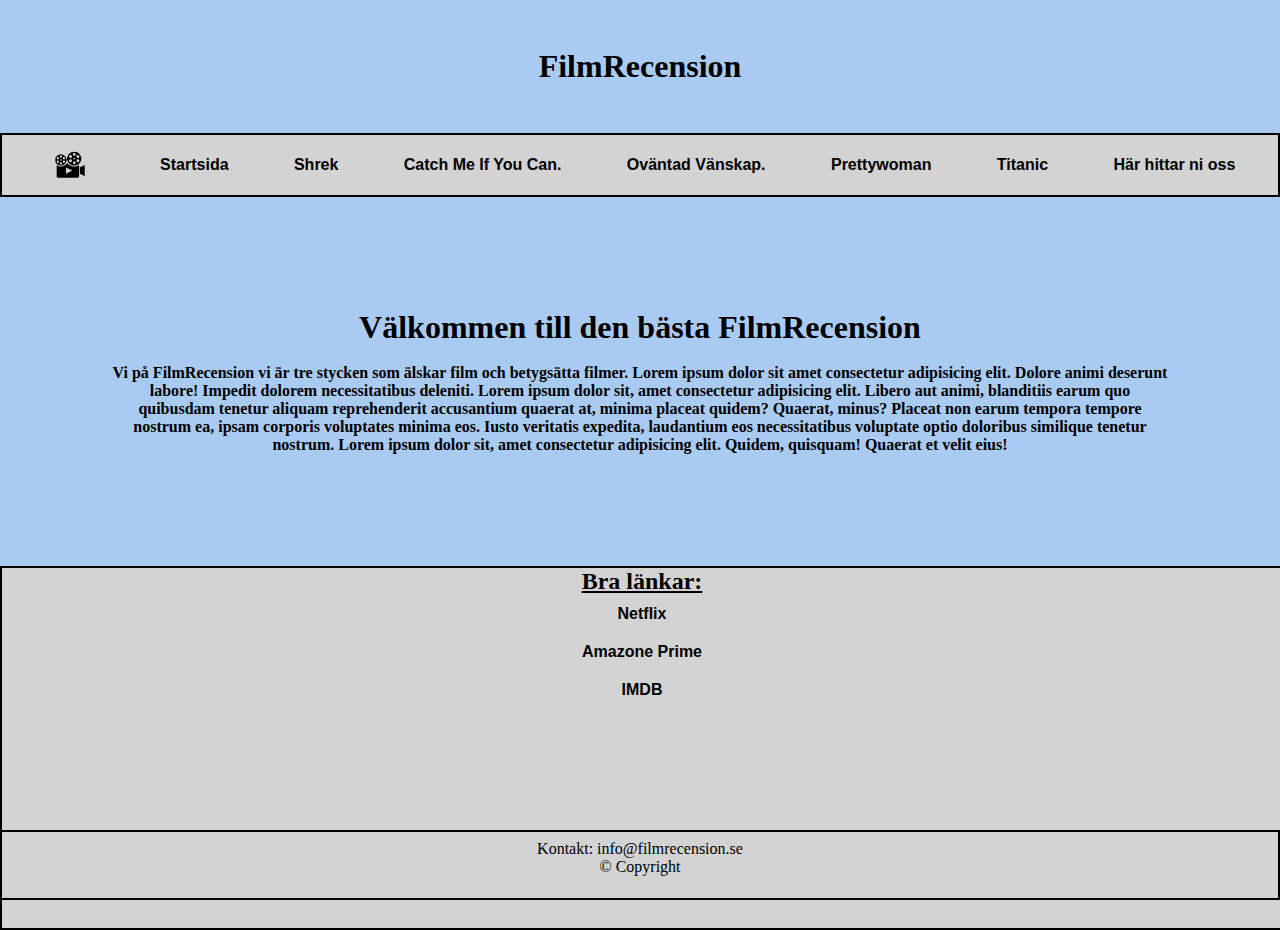
<file: index.html>
<!DOCTYPE html>
<html lang="en">

<head>
    <meta charset="UTF-8">
    <meta name="viewport" content="width=device-width, initial-scale=1.0">
    <meta http-equiv="X-UA-Compatible" content="ie=edge">
    <title>Film</title>
    <link rel="stylesheet" href="css/style.css">
</head>


<body>
    <header> <H4 class="name">FilmRecension</H4> </header>

    <nav class="nav">
        <img class="logo" src="img/logo.png" alt="logo">
        <a href="index.html">Startsida</a>
        <a href="html/Shrek.html">Shrek</a>
        <a href="html/Catch.html">Catch Me If You Can.</a>
        <a href="html/Oväntad.html">Oväntad Vänskap.</a>
        <a href="html/prettywomen.html">Prettywoman</a>
        <a href="html/titanic.html">Titanic</a>
        <a href="https://www.hitta.se/kartan!~59.33231,18.05283,14z/tr!i=gpvmPsQ2/search!i=ikqqquxxy!q=V%C3%A4stra%20J%C3%A4rnv%C3%A4gsgatan%2021%20111%2064%20Stockholm!t=single!st=cmp!ai=ikqqquxxy!aic=59.33231:18.05283?search=V%C3%A4stra%20J%C3%A4rnv%C3%A4gsgatan%2021%20111%2064%20Stockholm&st=single&sst=cmp&sids=ikqqquxxy&srb=0" target="_blank">Här hittar ni oss</a>

    </nav>
    <div class="div1">
        <h1>Välkommen till den bästa FilmRecension</h1>
        <br>
        <h4> 
            Vi på FilmRecension vi är tre stycken som älskar film och betygsätta filmer. Lorem ipsum dolor sit amet consectetur adipisicing elit. 
            Dolore animi deserunt labore! Impedit dolorem necessitatibus deleniti. Lorem ipsum dolor sit, amet consectetur adipisicing elit. Libero aut animi, blanditiis earum quo quibusdam tenetur aliquam reprehenderit accusantium quaerat at, minima placeat quidem? Quaerat, minus? Placeat non earum tempora tempore nostrum ea, ipsam corporis voluptates minima eos. 
            Iusto veritatis expedita, laudantium eos necessitatibus voluptate optio doloribus similique tenetur nostrum.            Lorem ipsum dolor sit, amet consectetur adipisicing elit. Quidem, quisquam! Quaerat et velit eius!
        </h4>
    </div>
    <div class="SajtTips">
        <p class="links">Bra länkar:</p>
        <a href="https://www.netflix.com/se/" target="_blank">Netflix</a>
        <a href="https://www.primevideo.com/" target="_blank">Amazone Prime</a>
        <a href="https://www.imdb.com/" target="_blank">IMDB</a>
    </div>

    <footer>
        
        <p >Kontakt: info@filmrecension.se</p>
      
        <p>© Copyright</p>
       

    </footer>
    

</body>

</html>
</file>
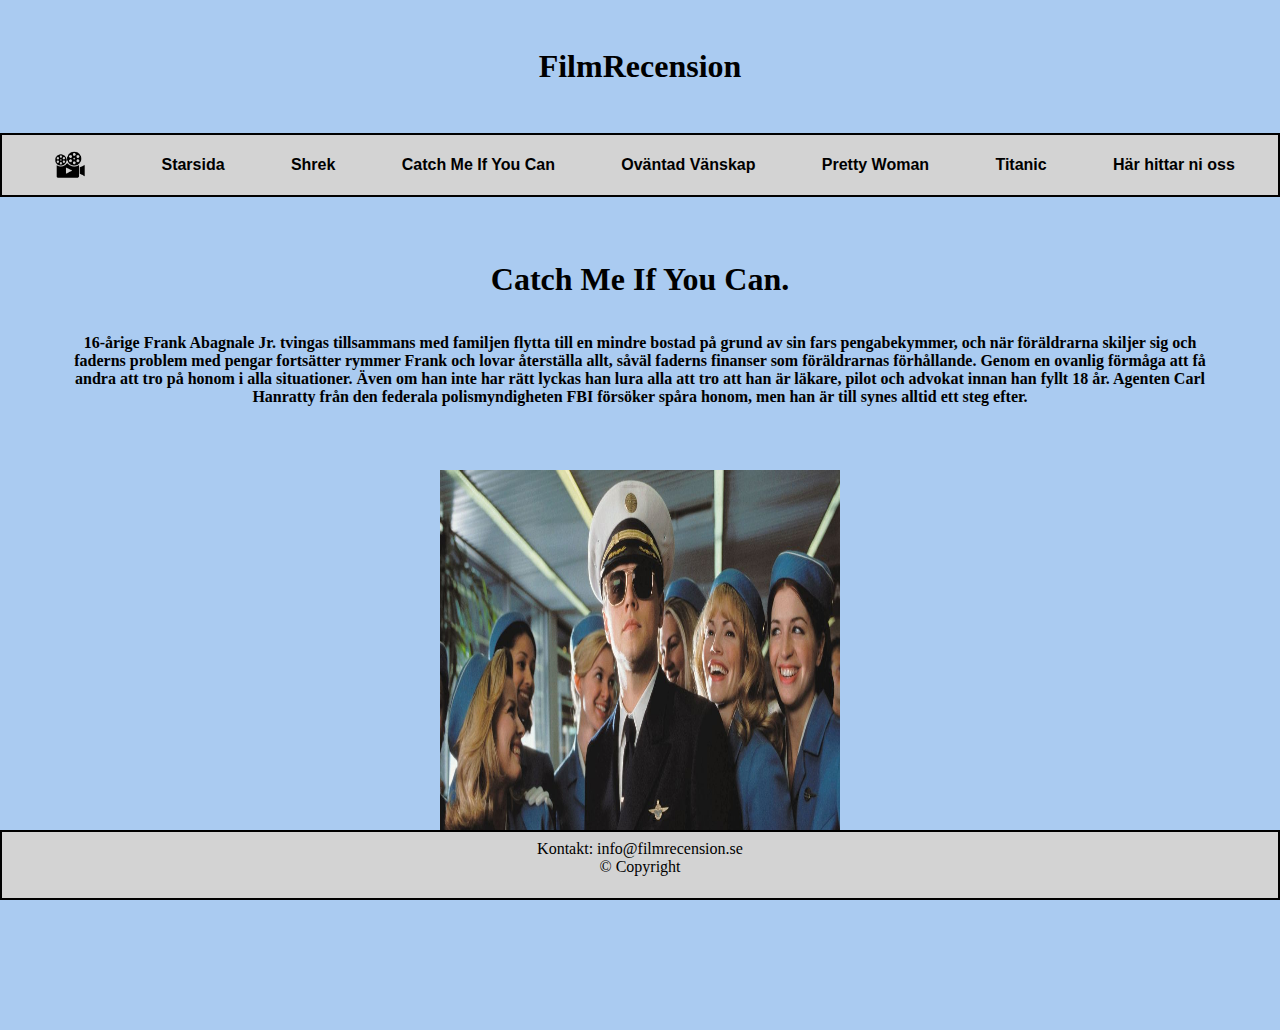
<file: html/Catch.html>
<!DOCTYPE html>
<html lang="en">

<head>
    <meta charset="UTF-8">
    <meta http-equiv="X-UA-Compatible" content="IE=edge">
    <meta name="viewport" content="width=device-width, initial-scale=1.0">
    <link rel="stylesheet" href="../css/style.css">
    <title>Catch Me If You Can</title>
</head>

<body>
    <header>
        <H4 class="name">FilmRecension</H4>
    </header>
    <nav>
        <img class="logo" src="../img/logo.png" alt="logo">
        <a href="../index.html">Starsida</a>
        <a href="Shrek.html">Shrek</a>
        <a href="Catch.html">Catch Me If You Can </a>
        <a href="Oväntad.html">Oväntad Vänskap</a>
        <a href="prettywoman.html">Pretty Woman</a>
        <a href="titanic.html">Titanic</a>
        <a href="https://www.hitta.se/kartan!~59.33231,18.05283,14z/tr!i=gpvmPsQ2/search!i=ikqqquxxy!q=V%C3%A4stra%20J%C3%A4rnv%C3%A4gsgatan%2021%20111%2064%20Stockholm!t=single!st=cmp!ai=ikqqquxxy!aic=59.33231:18.05283?search=V%C3%A4stra%20J%C3%A4rnv%C3%A4gsgatan%2021%20111%2064%20Stockholm&st=single&sst=cmp&sids=ikqqquxxy&srb=0" target="_blank">Här hittar ni oss</a>
    </nav>

    <div class="filmInfo">
        <h1>Catch Me If You Can.</h1>
        <br>
        <br>
        <h4>16-årige Frank Abagnale Jr. tvingas tillsammans med familjen flytta till en mindre bostad på grund av sin fars pengabekymmer,
            och när föräldrarna skiljer sig och faderns problem med pengar fortsätter rymmer Frank och lovar återställa allt,
            såväl faderns finanser som föräldrarnas förhållande. Genom en ovanlig förmåga att få andra att tro på honom i
            alla situationer. Även om han inte har rätt lyckas han lura alla att tro att han är läkare, pilot och advokat
            innan han fyllt 18 år. Agenten Carl Hanratty från den federala polismyndigheten FBI försöker spåra honom, men
            han är till synes alltid ett steg efter.</h4>
    </div>
    <div class="bilderna"> <img src="../img/catch me if u can.jpeg"  width = "400px" height = "400px"> </div>
    

    <footer>
        <p>Kontakt: info@filmrecension.se</p>
        <p>© Copyright</p>

    </footer>
</body>

</html>
</file>
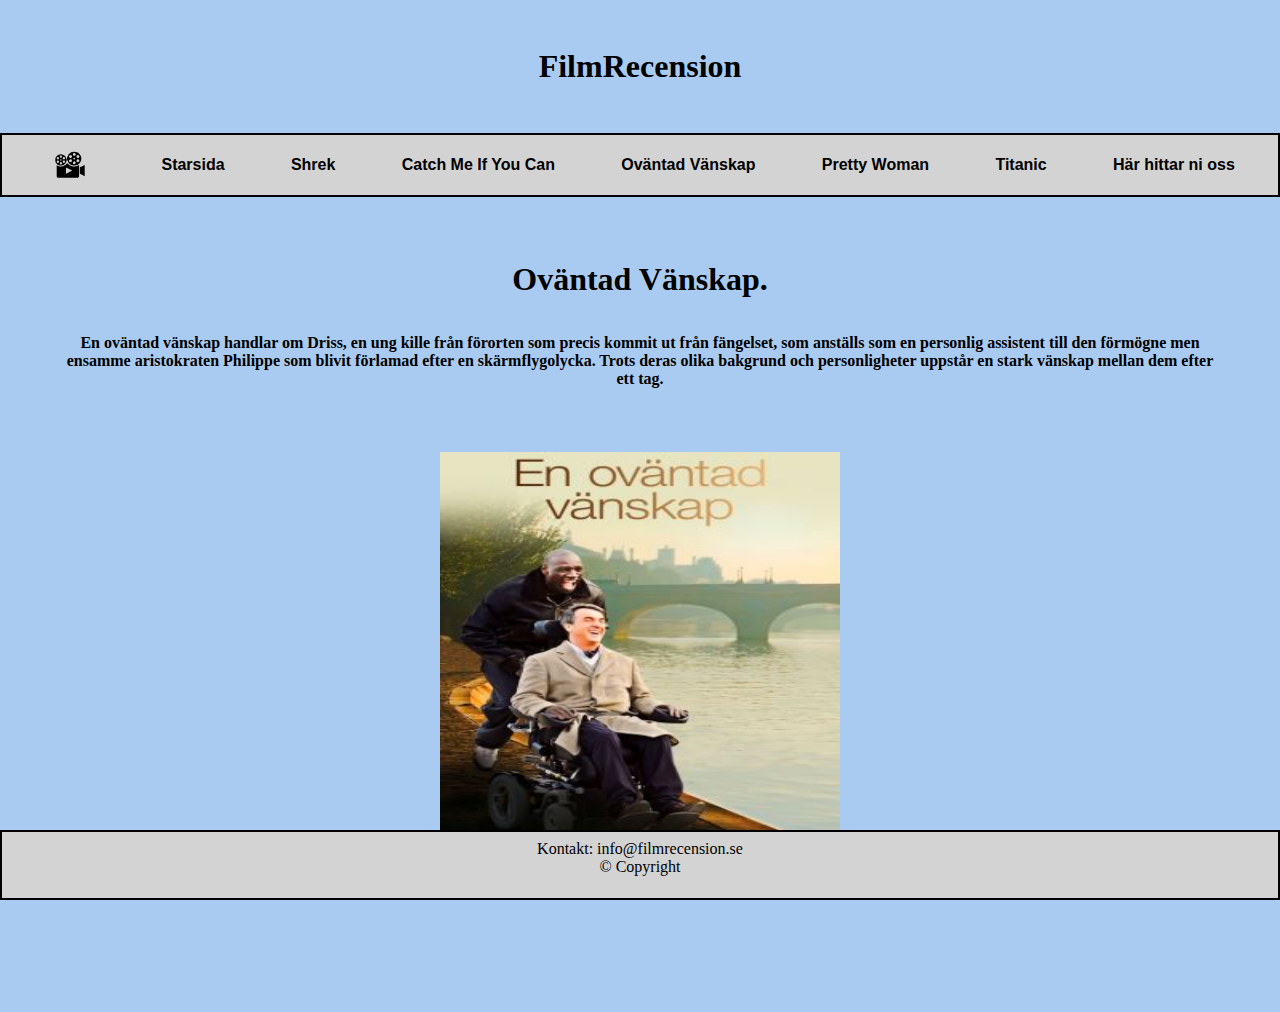
<file: html/Oväntad.html>
<!DOCTYPE html>
<html lang="en">

<head>
    <meta charset="UTF-8">
    <meta http-equiv="X-UA-Compatible" content="IE=edge">
    <meta name="viewport" content="width=device-width, initial-scale=1.0">
    <link rel="stylesheet" href="../css/style.css">
    <title>Oväntad Vänskap</title>
</head>

<body>
    <header>
        <H4 class="name">FilmRecension</H4>
    </header>
    <nav>
        <img class="logo" src="../img/logo.png" alt="logo">
        <a href="../index.html">Starsida</a>
        <a href="Shrek.html">Shrek</a>
        <a href="Catch.html">Catch Me If You Can </a>
        <a href="Oväntad.html">Oväntad Vänskap</a>
        <a href="prettywoman.html">Pretty Woman</a>
        <a href="titanic.html">Titanic</a>
        <a href="https://www.hitta.se/kartan!~59.33231,18.05283,14z/tr!i=gpvmPsQ2/search!i=ikqqquxxy!q=V%C3%A4stra%20J%C3%A4rnv%C3%A4gsgatan%2021%20111%2064%20Stockholm!t=single!st=cmp!ai=ikqqquxxy!aic=59.33231:18.05283?search=V%C3%A4stra%20J%C3%A4rnv%C3%A4gsgatan%2021%20111%2064%20Stockholm&st=single&sst=cmp&sids=ikqqquxxy&srb=0" target="_blank">Här hittar ni oss</a>
    </nav>

    <div class="filmInfo">
        <h1>Oväntad Vänskap.</h1>
        <br>
        <br>
        <h4>En oväntad vänskap handlar om Driss, en ung kille från förorten som precis kommit ut från fängelset, som anställs
            som en personlig assistent till den förmögne men ensamme aristokraten Philippe som blivit förlamad efter en skärmflygolycka.
            Trots deras olika bakgrund och personligheter uppstår en stark vänskap mellan dem efter ett tag.</h4>


    </div>

    <div class="bilderna">  <img src="../img/oväntadvänskap.jpg" width = "400px" height = "400px"> </div>
   

    <footer>
        <p>Kontakt: info@filmrecension.se</p>
        <p>© Copyright</p>

    </footer>


</body>

</html>
</file>
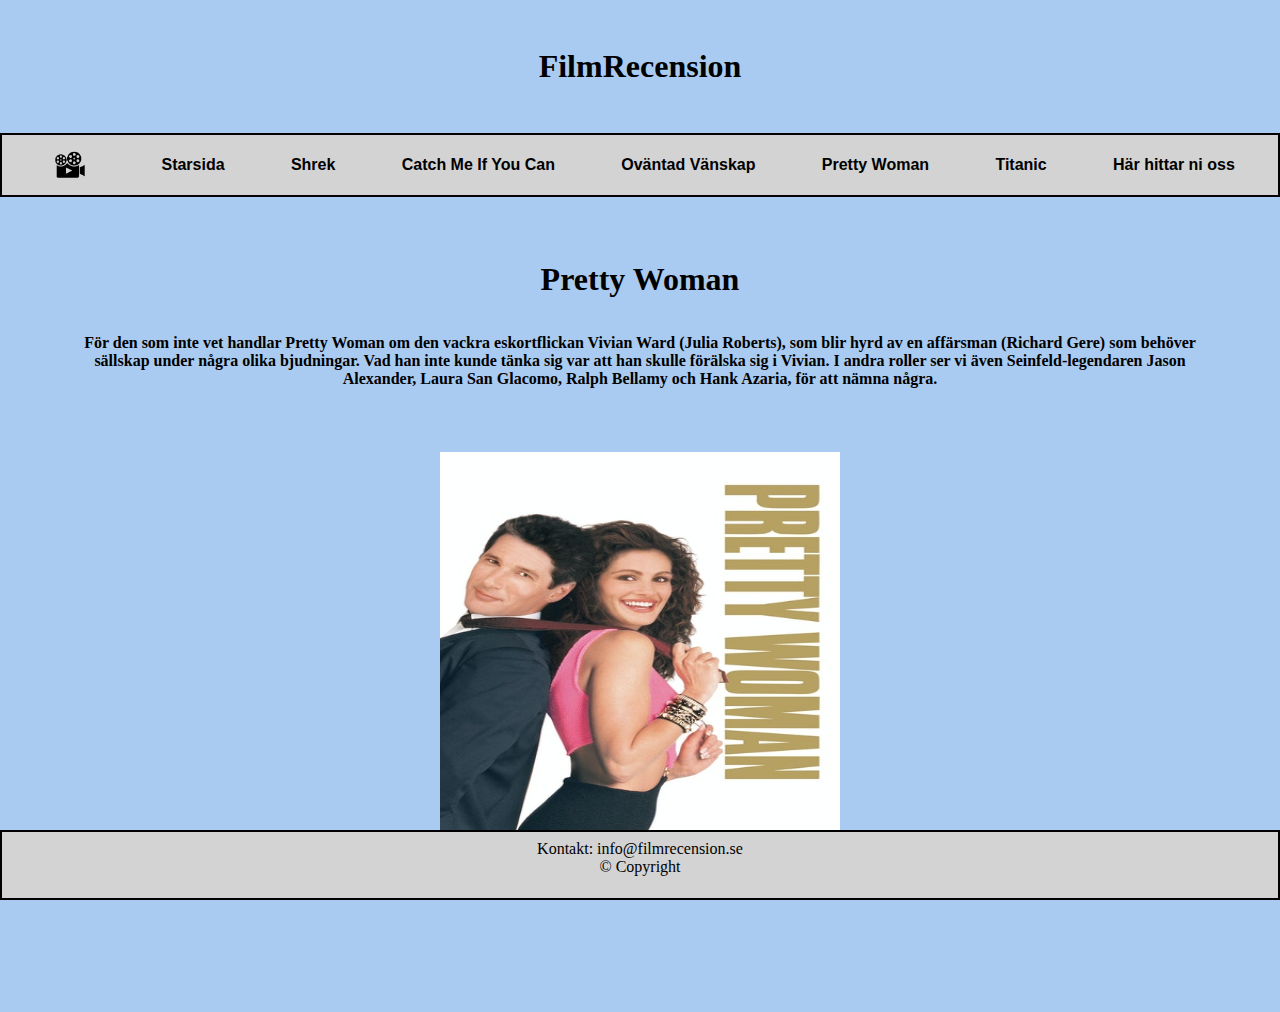
<file: html/prettywoman.html>
<!DOCTYPE html>
<html lang="en">

<head>
    <meta charset="UTF-8">
    <meta name="viewport" content="width=device-width, initial-scale=1.0">
    <meta http-equiv="X-UA-Compatible" content="ie=edge">
    <title>Film</title>
    <link rel="stylesheet" href="../css/style.css">
</head>

<body>
    <header>
        <H4 class="name">FilmRecension</H4>
    </header>
    <nav>
        <img class="logo" src="../img/logo.png" alt="logo">
        <a href="../index.html">Starsida</a>
        <a href="Shrek.html">Shrek</a>
        <a href="Catch.html">Catch Me If You Can </a>
        <a href="Oväntad.html">Oväntad Vänskap</a>
        <a href="prettywoman.html">Pretty Woman</a>
        <a href="titanic.html">Titanic</a>
        <a href="https://www.hitta.se/kartan!~59.33231,18.05283,14z/tr!i=gpvmPsQ2/search!i=ikqqquxxy!q=V%C3%A4stra%20J%C3%A4rnv%C3%A4gsgatan%2021%20111%2064%20Stockholm!t=single!st=cmp!ai=ikqqquxxy!aic=59.33231:18.05283?search=V%C3%A4stra%20J%C3%A4rnv%C3%A4gsgatan%2021%20111%2064%20Stockholm&st=single&sst=cmp&sids=ikqqquxxy&srb=0" target="_blank">Här hittar ni oss</a>

    </nav>

    <div class="filmInfo">
        <h1>Pretty Woman</h1>
        <br>
        <br>

        <h4>
            För den som inte vet handlar Pretty Woman om den vackra eskortflickan Vivian Ward (Julia Roberts), som blir hyrd av en affärsman
            (Richard Gere) som behöver sällskap under några olika bjudningar. Vad han inte kunde tänka sig var att han skulle
            förälska sig i Vivian. I andra roller ser vi även Seinfeld-legendaren Jason Alexander, Laura San Glacomo, Ralph
            Bellamy och Hank Azaria, för att nämna några.
        </h4>

    </div>
    <div class="bilderna"> <img src="../img/prettywoman.jpg" width = "400px" height = "400px"></div>
   

    <footer>
        <p>Kontakt: info@filmrecension.se</p>
        <p>© Copyright</p>

    </footer>

</body>

</html>
</file>
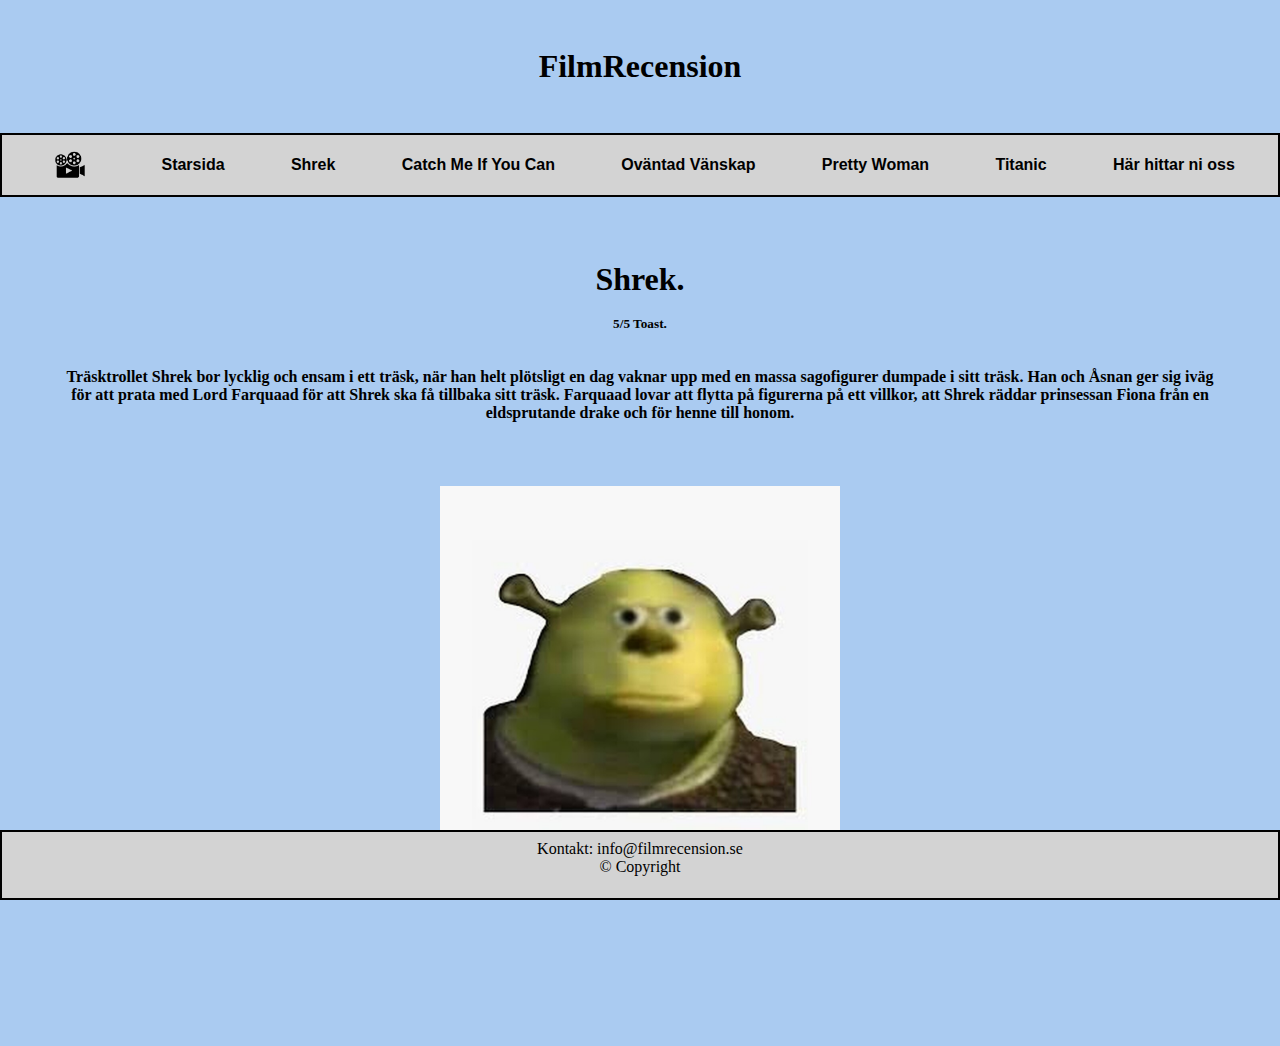
<file: html/Shrek.html>
<!DOCTYPE html>
<html lang="en">

<head>
    <meta charset="UTF-8">
    <meta http-equiv="X-UA-Compatible" content="IE=edge">
    <meta name="viewport" content="width=device-width, initial-scale=1.0">
    <link rel="stylesheet" href="../css/style.css">
    <title>Shrek</title>
</head>

<body>
    <header>
        <H4 class="name">FilmRecension</H4>
    </header>
    <nav>
        <img class="logo" src="../img/logo.png" alt="logo">
        <a href="../index.html">Starsida</a>
        <a href="Shrek.html">Shrek</a>
        <a href="Catch.html">Catch Me If You Can </a>
        <a href="Oväntad.html">Oväntad Vänskap</a>
        <a href="prettywoman.html">Pretty Woman</a>
        <a href="titanic.html">Titanic</a>
        <a href="https://www.hitta.se/kartan!~59.33231,18.05283,14z/tr!i=gpvmPsQ2/search!i=ikqqquxxy!q=V%C3%A4stra%20J%C3%A4rnv%C3%A4gsgatan%2021%20111%2064%20Stockholm!t=single!st=cmp!ai=ikqqquxxy!aic=59.33231:18.05283?search=V%C3%A4stra%20J%C3%A4rnv%C3%A4gsgatan%2021%20111%2064%20Stockholm&st=single&sst=cmp&sids=ikqqquxxy&srb=0" target="_blank">Här hittar ni oss</a>
    </nav>

    <div class="filmInfo">
        <h1>Shrek.</h1>
        <br>
        <h5>5/5 Toast.</h5>
        <br>
        <br>
        <h4>Träsktrollet Shrek bor lycklig och ensam i ett träsk, när han helt plötsligt en dag vaknar upp med en massa sagofigurer
            dumpade i sitt träsk. Han och Åsnan ger sig iväg för att prata med Lord Farquaad för att Shrek ska få tillbaka
            sitt träsk. Farquaad lovar att flytta på figurerna på ett villkor, att Shrek räddar prinsessan Fiona från en
            eldsprutande drake och för henne till honom.</h4>



    </div>

    <div class="bilderna"><img src="../img/shrek.jpg" width = "400px" height = "400px" alt="Dank Shrek"></div>
    

    <footer>
        <p>Kontakt: info@filmrecension.se</p>
        <p>© Copyright</p>

    </footer>
</body>

</html>
</file>
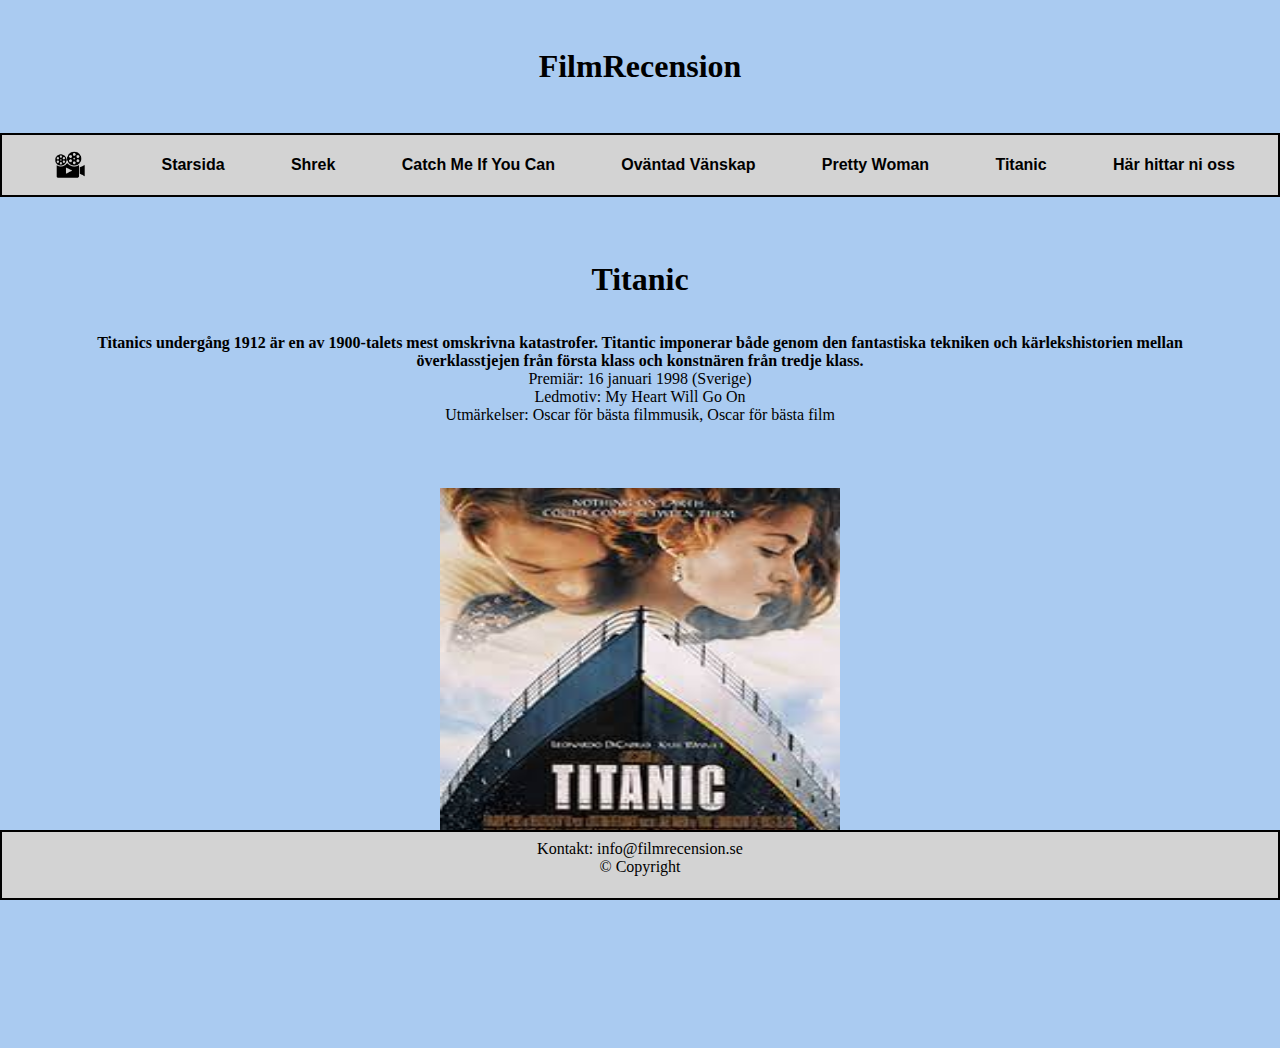
<file: html/titanic.html>
<!DOCTYPE html>
<html lang="en">

<head>
    <meta charset="UTF-8">
    <meta name="viewport" content="width=device-width, initial-scale=1.0">
    <meta http-equiv="X-UA-Compatible" content="ie=edge">
    <title>Film</title>
    <link rel="stylesheet" href="../css/style.css">
</head>

<body>
    <header>
        <H4 class="name">FilmRecension</H4>
    </header>
    <nav>
        <img class="logo" src="../img/logo.png" alt="logo">
        <a href="../index.html">Starsida</a>
        <a href="Shrek.html">Shrek</a>
        <a href="Catch.html">Catch Me If You Can </a>
        <a href="Oväntad.html">Oväntad Vänskap</a>
        <a href="prettywoman.html">Pretty Woman</a>
        <a href="titanic.html">Titanic</a>
        <a href="https://www.hitta.se/kartan!~59.33231,18.05283,14z/tr!i=gpvmPsQ2/search!i=ikqqquxxy!q=V%C3%A4stra%20J%C3%A4rnv%C3%A4gsgatan%2021%20111%2064%20Stockholm!t=single!st=cmp!ai=ikqqquxxy!aic=59.33231:18.05283?search=V%C3%A4stra%20J%C3%A4rnv%C3%A4gsgatan%2021%20111%2064%20Stockholm&st=single&sst=cmp&sids=ikqqquxxy&srb=0" target="_blank">Här hittar ni oss</a>

    </nav>
    <div class="filmInfo">
        <h1>Titanic</h1>
        <br>
        <br>
        <h4>
            Titanics undergång 1912 är en av 1900-talets mest omskrivna katastrofer. Titantic imponerar både genom den fantastiska tekniken
            och kärlekshistorien mellan överklasstjejen från första klass och konstnären från tredje klass.


        </h4>
        <p>Premiär: 16 januari 1998 (Sverige)</p>
        <p>Ledmotiv: My Heart Will Go On</p>
        <p>Utmärkelser: Oscar för bästa filmmusik, Oscar för bästa film</p>

    </div>



<div class="bilderna"> <img src="../img/titanic.jfif"  width = "400px" height = "400px"></div>
   

    <footer>
        <p>Kontakt: info@filmrecension.se</p>
        <p>© Copyright</p>

    </footer>

</body>

</html>
</file>
<file: css/style.css>
*{
    padding: 0;
    margin: 0;
    
}
header{
    margin: 3rem;
   
}

nav{
    border: black solid 2px;
}
nav,a{
     padding: 10px;
   
    background-color: lightgray;
    display: flex;
    flex-direction: row;
    flex-wrap: nowrap;
    justify-content: space-around;
    align-items: center;
    text-decoration: none;
    font-family: Arial, Helvetica, sans-serif;
    font-weight: bold;
     color: black;
     
}
body{
    background-color: rgb(170, 203, 241);
}

.logo{
    width: 70px;
    height: auto;
}
   
img{
    size: 400px;
}

.name{
    text-align: center;
    font-size: xx-large;
}

.div1{
    text-align: center;
    margin: 5em;
    padding: 2rem;
    
}


.filmInfo {
    text-align: center;
    margin: 3em;
    padding: 1rem;

}


.SajtTips{
    position: absolute;
    background-color:lightgray;
    width: 100%;
    height: 40%;
    border: 2px solid black;
  }

.links{
    font-size: x-large;
    font-weight: bold;
    text-align: center;
    text-decoration: underline;
  
 
  }

.bilderna{
    display: flex;
    justify-content: center;
    padding-bottom: 10rem;
   
  
}



footer{
    background-color: lightgray;
    border: black solid 2px;
    text-align: center;
    position: fixed;
    height: 50px;
    bottom: 0px;
    left: 0px;
    right: 0px;
    margin-bottom: 0px;
    padding: 0.5em
   
   
}
</file>
